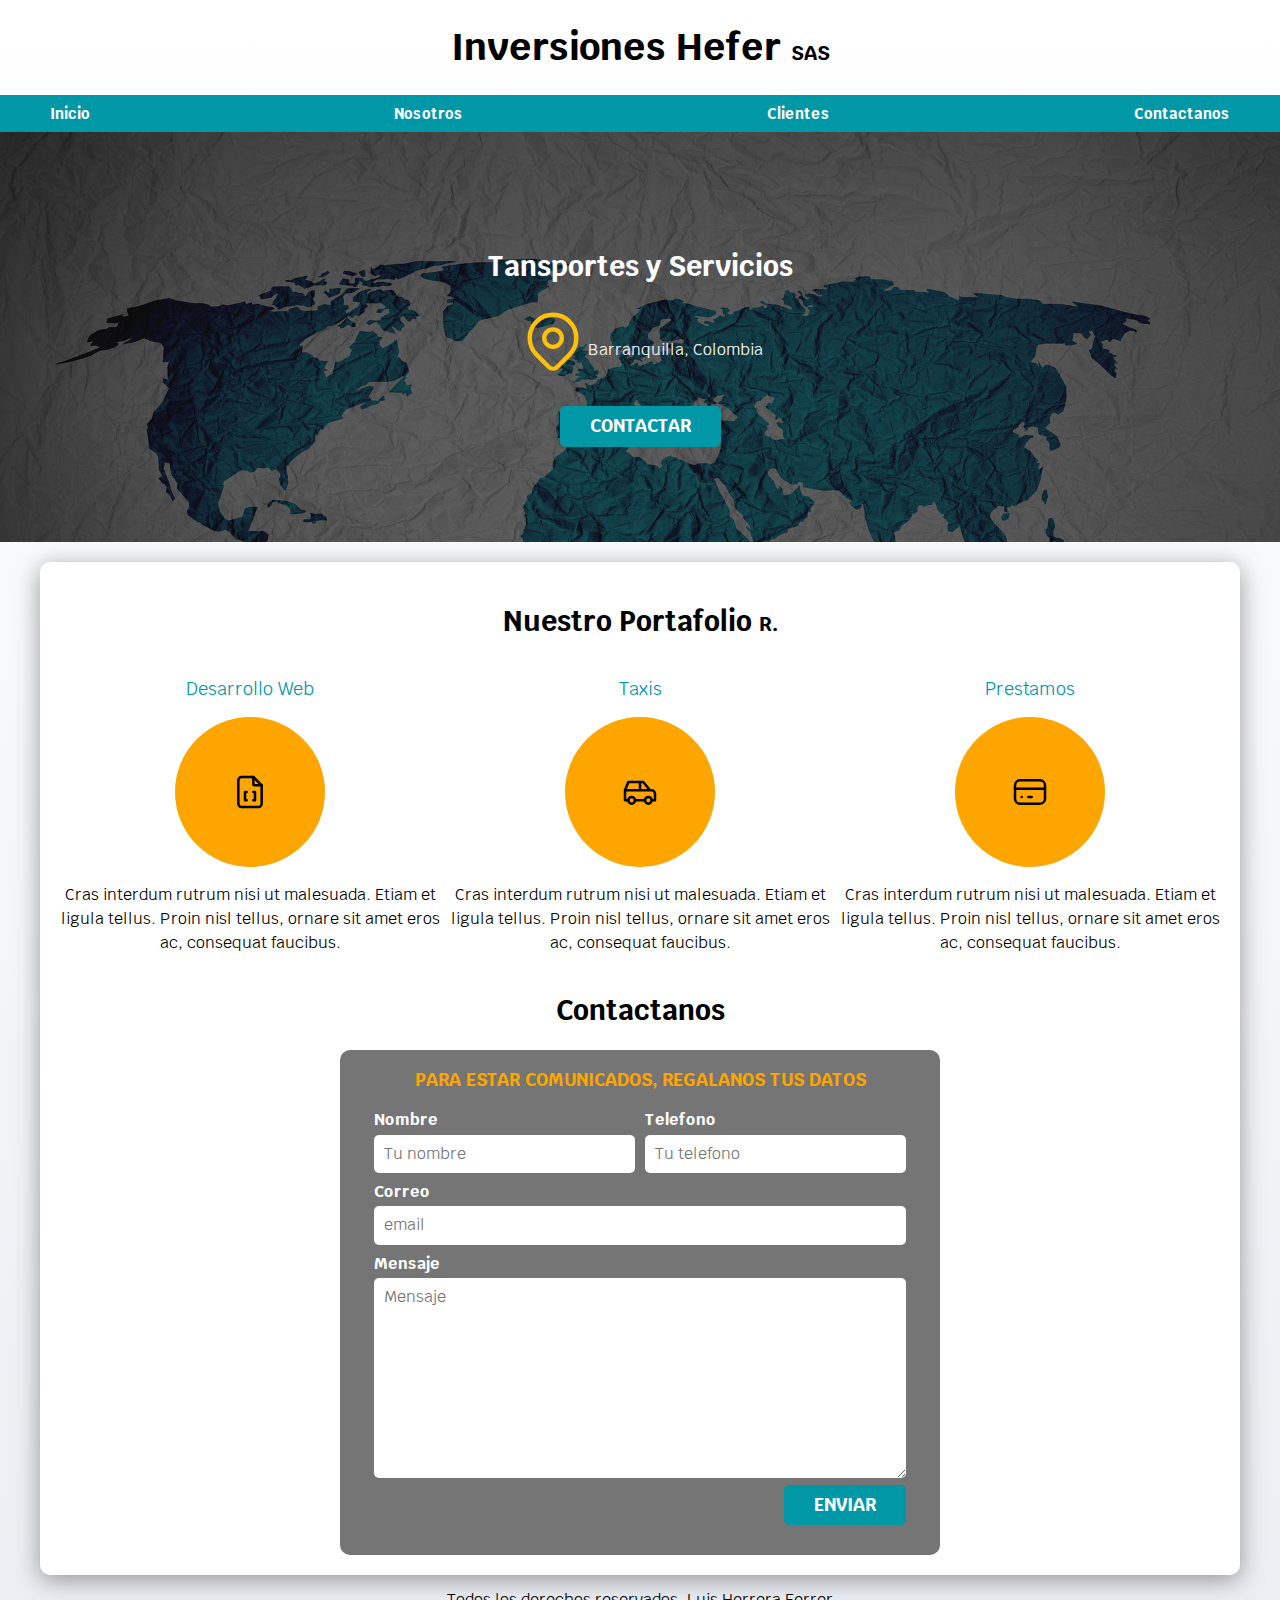
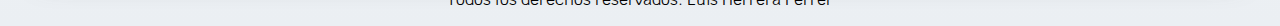
<file: index.html>
<!DOCTYPE html>
<html lang="en">
<head>
    <meta charset="UTF-8">
    <meta http-equiv="X-UA-Compatible" content="IE=edge">
    <meta name="viewport" content="width=device-width, initial-scale=1.0">
    <title>Hefer</title>
    <link rel="preload" href="css/normalize.css" as="style">
    <link rel="stylesheet" href="css/normalize.css">
    <link rel="preconnect" href="https://fonts.googleapis.com">
    <link rel="preconnect" href="https://fonts.gstatic.com" crossorigin>
    <link href="https://fonts.googleapis.com/css2?family=Krub:wght@400;700&display=swap" rel="stylesheet">
    <link rel="preload" href="css/styles.css" as="style">
    <link href="css/styles.css" rel="stylesheet">
</head>
<body>
    <header>
        <h1 class="titulo">Inversiones Hefer <span>SAS</span></h1>
    </header>
    
    <div class="nav-bg">
        <nav class="nav-main container">
            <a href="inicio.html">Inicio</a>
            <a href="#">Nosotros</a>
            <a href="#">Clientes</a>
            <a href="#">Contactanos</a>
        
            <!-- // TODO: faltan las rutas para los href -->
        
        </nav>  <!-- .nav -->
    </div>

    <section class="hero">
        <div class="content-hero">
            <h2 class="titulo">Tansportes y Servicios</h2>

          
            <div class="ubicacion">
                <svg xmlns="http://www.w3.org/2000/svg" class="icon icon-tabler icon-tabler-map-pin" width="70" height="70" viewBox="0 0 24 24" stroke-width="1.5" stroke="#FFC107" fill="none" stroke-linecap="round" stroke-linejoin="round">
                    <path stroke="none" d="M0 0h24v24H0z" fill="none"/>
                    <circle cx="12" cy="11" r="3" />
                    <path d="M17.657 16.657l-4.243 4.243a2 2 0 0 1 -2.827 0l-4.244 -4.243a8 8 0 1 1 11.314 0z" />
                </svg>
            
                <p>Barranquilla, Colombia</p>
            </div>

            <a class="boton" href="#">Contactar</a>
            <!-- // TODO: faltan las rutas para los href -->
        </div>
    </section> <!-- .hero -->
    
    <main class="container sombra">
        <h2 class="titulo">Nuestro Portafolio <span>R.</span></h2>

        <div class="servicios">
            <seccion class="servicio">
                <h3>Desarrollo Web</h3>
                <div class="iconos">
                    <svg xmlns="http://www.w3.org/2000/svg" class="icon icon-tabler icon-tabler-file-code-2" width="40" height="40" viewBox="0 0 24 24" stroke-width="1.5" stroke="#000000" fill="none" stroke-linecap="round" stroke-linejoin="round">
                        <path stroke="none" d="M0 0h24v24H0z" fill="none"/>
                        <path d="M10 12h-1v5h1" />
                        <path d="M14 12h1v5h-1" />
                        <path d="M14 3v4a1 1 0 0 0 1 1h4" />
                        <path d="M17 21h-10a2 2 0 0 1 -2 -2v-14a2 2 0 0 1 2 -2h7l5 5v11a2 2 0 0 1 -2 2z" />
                    </svg>
                </div>
                <p>Cras interdum rutrum nisi ut malesuada. Etiam et ligula tellus. Proin nisl tellus, ornare sit amet eros ac, consequat faucibus.</p>
            </seccion>
            <seccion class="servicio">
                <h3>Taxis</h3>
                <div class="iconos">
                    <svg xmlns="http://www.w3.org/2000/svg" class="icon icon-tabler icon-tabler-car" width="40" height="40" viewBox="0 0 24 24" stroke-width="1.5" stroke="#000000" fill="none" stroke-linecap="round" stroke-linejoin="round">
                        <path stroke="none" d="M0 0h24v24H0z" fill="none"/>
                        <circle cx="7" cy="17" r="2" />
                        <circle cx="17" cy="17" r="2" />
                        <path d="M5 17h-2v-6l2 -5h9l4 5h1a2 2 0 0 1 2 2v4h-2m-4 0h-6m-6 -6h15m-6 0v-5" />
                    </svg>
                </div>
            
                <p>Cras interdum rutrum nisi ut malesuada. Etiam et ligula tellus. Proin nisl tellus, ornare sit amet eros ac, consequat faucibus.</p>
            </seccion>
            <seccion class="servicio">
                <h3>Prestamos</h3>
                <div class="iconos">
                    <svg xmlns="http://www.w3.org/2000/svg" class="icon icon-tabler icon-tabler-credit-card" width="40" height="40" viewBox="0 0 24 24" stroke-width="1.5" stroke="#000000" fill="none" stroke-linecap="round" stroke-linejoin="round">
                        <path stroke="none" d="M0 0h24v24H0z" fill="none"/>
                        <rect x="3" y="5" width="18" height="14" rx="3" />
                        <line x1="3" y1="10" x2="21" y2="10" />
                        <line x1="7" y1="15" x2="7.01" y2="15" />
                        <line x1="11" y1="15" x2="13" y2="15" />
                    </svg>
                </div>
                <p>Cras interdum rutrum nisi ut malesuada. Etiam et ligula tellus. Proin nisl tellus, ornare sit amet eros ac, consequat faucibus.</p>
            </seccion>
        </div>  <!-- .servicios -->
    

        <seccion>
            <h2>Contactanos</h2>

            <form class="formulario">
                <fieldset>
                    <legend>Para estar comunicados, regalanos tus datos</legend>

                    
                    <div class="content-field">
                        <div class="field">
                            <label>Nombre</label>
                            <input class="input-text" type="text" placeholder="Tu nombre">
                        </div>
                        <div class="field">
                            <label>Telefono</label>
                            <input class="input-text" type="number" placeholder="Tu telefono">
                        </div>
                        <div class="field">
                            <label>Correo</label>
                            <input class="input-text" type="email" placeholder="email">
                        </div>
                        <div class="field">
                            <label>Mensaje</label>
                            <textarea class="input-text" placeholder="Mensaje"></textarea>
                        </div>
                    </div> <!-- .content-field -->

                    <div class="alinear-derecha flex"><input class="boton w-sm-100" type="submit" value="Enviar"></div>
                </fieldset>
            </form>
        </seccion>  <!-- .formulario -->

    </main>

    <footer class="footer">
        <p>Todos los derechos reservados. Luis Herrera Ferrer</p>
    </footer>


</body>
</html>
</file>
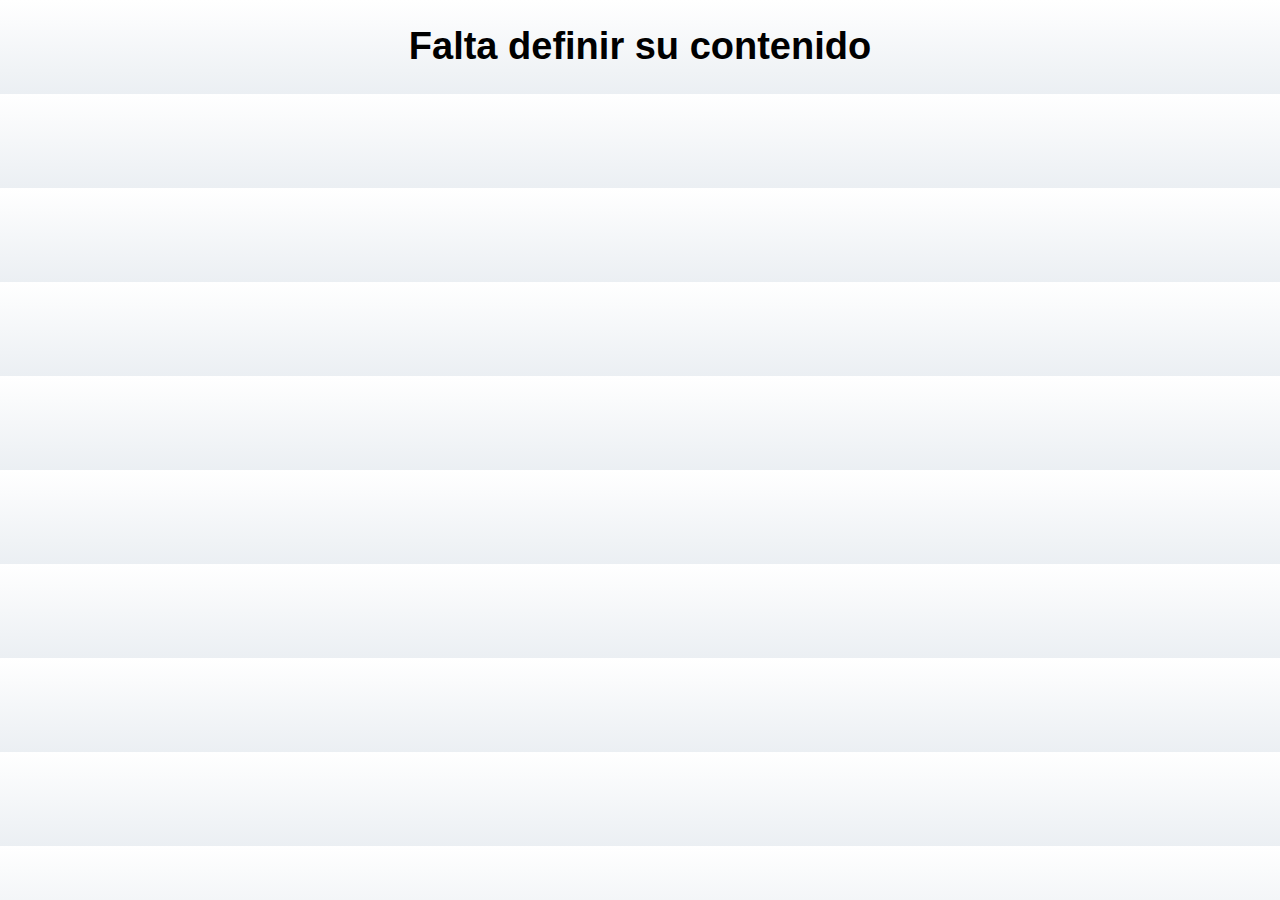
<file: inicio.html>
<!DOCTYPE html>
<html lang="en">
<head>
    <meta charset="UTF-8">
    <meta http-equiv="X-UA-Compatible" content="IE=edge">
    <meta name="viewport" content="width=device-width, initial-scale=1.0">
    <title>Inicio</title>
    <link rel="preload" href="css/styles.css" as="style">
    <link href="css/styles.css" rel="stylesheet"
</head>
<body>

    <h1>Falta definir su contenido</h1>
    
</body>
</html>
</file>
<file: css/styles.css>
/* Este código equivale a 1rem=10px  */
:root {
    --blanco: #ffffff;
    --oscuro: #212121;
    --primario: #ffa500;
    --secundario: #0097A7;
    --gris: #757575;
    --grisclaro: #ebeff3;
}

/* Globales */
html {
    font-size: 62.5%;
    box-sizing: border-box;
    scroll-snap-type: y mandatory;  /* añade barra de scroll a la pagina web, "y" para vertical, "x" horizontal  */
}
body {
    font-size: 16px;    /* 1rem = 10px */
    font-family: 'Krub', sans-serif;
    background-image: linear-gradient(to top, var(--grisclaro) 0%, var(--blanco) 100%);      /* Degradado de fondo */
}

/* Scroll Snap */
.nav-main,  
.servicios,
.formulario {
    scroll-snap-align: center;
    scroll-snap-stop: always;   /* lugares donde deseo que se detenga al hacer scroll */
}

*, *:before, *:after {
    box-sizing: inherit;
}
h1 {
    font-size: 3.8rem
}
h2 {
    font-size: 2.8rem;
}
h3 {
    font-size: 1.8rem;
}
h1,h2,h3 {
    text-align: center;
}
.container {
    max-width: 120rem;
    margin: 0 auto;
}

.sombra {
    box-shadow: 0px 5px 25px 0px rgba(89,87,89,0.6);    /* sombra para el contenedor */
    background-color: var(--blanco);
    padding: 2rem;
    border-radius: 1rem;    /* borde curvo */
}
.boton {
    background-color: var(--secundario);
    color: var(--blanco);
    padding: 1rem 3rem;
    text-decoration: none;
    font-size: 1.8rem;
    font-weight: bold;
    text-transform: uppercase;
    margin-top: 3rem;
    border-radius: .5rem;
    width: 90%;
    text-align: center;
    border: none;
}
@media (min-width: 768px) {
    .boton {
        width: auto;
    }
}
.boton:hover {
    cursor: pointer;    /* activa cursor tipo mano dado que los inputs la eliminan */
}

/* Titulos */
.titulo span {
    font-size: 2rem;
}

/* Utilidades */
.w-sm-100 {
    width: 100%;    /* por especifidad de CSS este selector debe ir despues del seector .boton a quien afecta */
}
@media (min-width: 768px) {
     .w-sm-100 {
        width: auto;
     }
}
.flex {
    display: flex;
}
.alinear-derecha {
    justify-content: flex-end;
}

/* Navegacion principal */
.nav-bg {
    background-color: var(--secundario);
}

.nav-main {
    display: flex;
    flex-direction: column;
}
@media (min-width: 768px) {
    .nav-main {
        flex-direction: row;
        justify-content: space-between;
    }
}

.nav-main a {
    display: block;
    text-align: center;
    color: var(--blanco);
    text-decoration: none;
    font-size: 1.5rem;
    font-weight: bold;
    padding: 1rem;
}

.nav-main a:hover {
    background-color: var(--primario);
    color: var(--oscuro);
}
.hero {
    background-image: url('../img/hero_map.jpg');
    background-repeat: no-repeat;
    background-size: cover;
    height: 41rem;
    position: relative;
    margin-bottom: 2rem;
}
.content-hero {
    position: absolute;     /* hijo relativo y padre abosoluta, logra posicionar el contenido en un lugar preciso  */
    background-color: rgba(0,0,0,.6);  /* sintaxis antigua */
    background-color: rgb(0 0 0 / 60%);
    width: 100%;
    height: 100%;

    display: flex;
    flex-direction: column;
    align-items: center;
    justify-content:center;
}
.content-hero h2,
.content-hero p {
    color: var(--blanco);
}

.content-hero .ubicacion {
    display: flex;
    align-items: flex-end;
}

@media (min-width: 768px) {
    .servicios {
        display: grid;
        grid-template-columns: repeat(3, 1fr);
        column-gap: 1rem;   /* crea separación entre columnas */
    }
}

.servicio {
    display: flex;  /* para alinear el grafico venimos al padre */
    flex-direction: column; /* reorganiza los parafos */
    align-items: center;
}
.servicio h3 {
    color: var(--secundario);
    font-weight: normal;
}
.servicio p {
    line-height: 1.5;
    text-align: center;
}
.servicio .iconos {
    background-color: var(--primario);
    height: 15rem;
    width: 15rem;
    border-radius: 50%;     /* al tener un cuadrado crea una circunferencia */
    display: flex;
    justify-content: center;    /* alinea horizontalmente */
    align-items: center;        /* alinea verticalmente */
}

/* contactanos */
.formulario {
    background-color: var(--gris);
    width: min( 60rem, 100%);   /* utiliza el valor mas bajo */ 
    margin: 0 auto;     /* centra el formulario */
    padding: 2rem;
    border-radius: 1rem;
}
.formulario fieldset {
    border: none;       /* elimina los bordes que por defecto aplica el navegador */
}
.formulario legend {
    text-align: center;
    font-size: 1.8rem;
    text-transform: uppercase;
    font-weight: bold;
    color: var(--primario);
    margin-bottom: 1.5rem;
}

@media (min-width: 768px) {
    .content-field {
        display: grid;
        grid-template-columns: repeat(2, 1fr);
        grid-template-rows: auto auto 20rem;
        column-gap: 1rem;
    }

    .field:nth-child(3), 
    .field:nth-child(4) {       /* selecciona el campo #4 de todos los poseen el mismo nombre */
        grid-column: 1 / 3;    /* se usa para posicionar elementos: en este caso el ancho del elemento va de la columna 1 a la 3 */
    }
}

.field {
    margin-bottom: 1rem;
}
.field label {
    color: var(--blanco);
    font-weight: bold;
    margin-bottom: .5rem;
    display: block;     /* alinea los label sobre los campos */
}
.field textarea {
    height: 20rem;
}

.input-text {
    border: none;
    width: 100%;
    padding: 1rem;
    border-radius: .5rem;

}
 .footer {
    text-align: center;
 }
</file>
